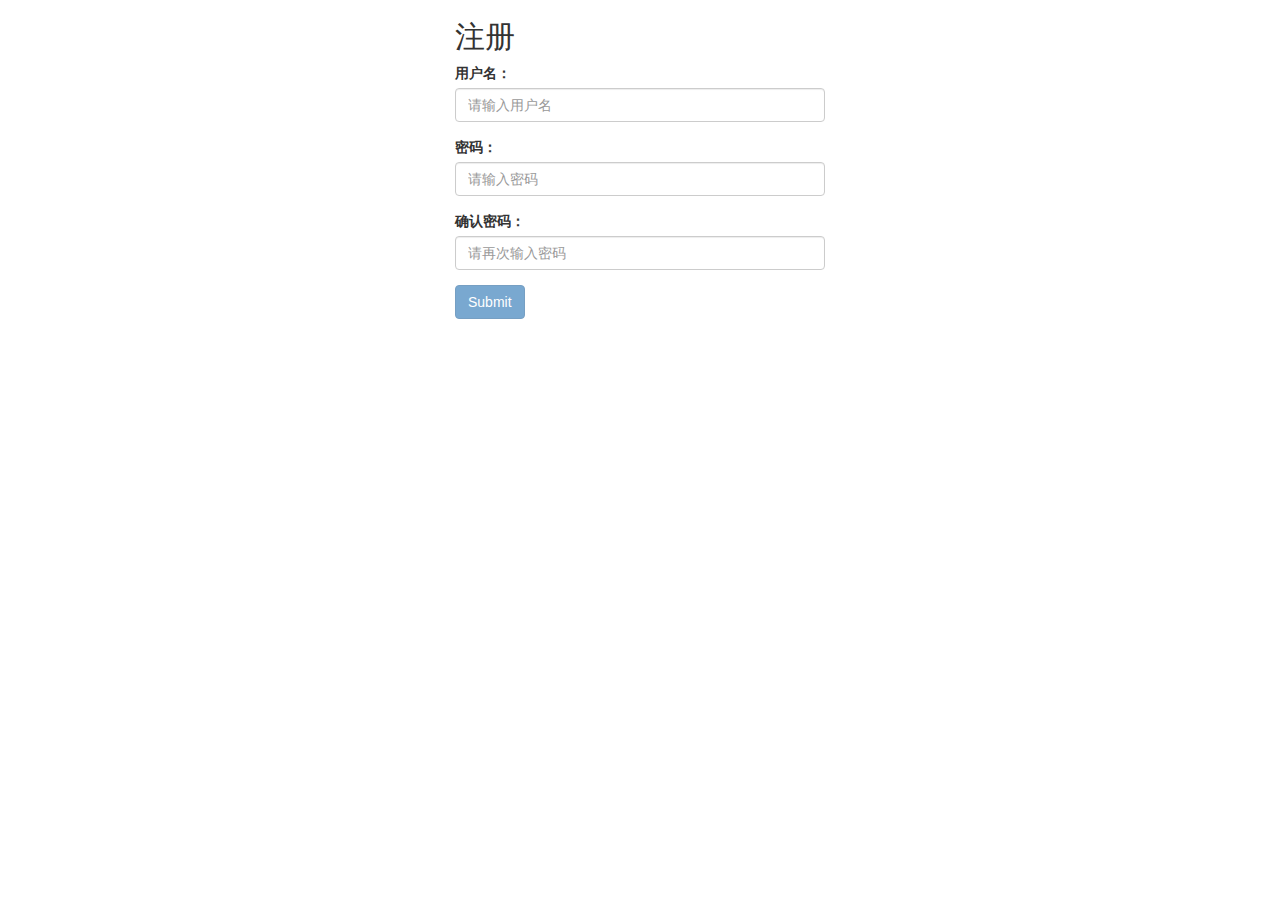
<file: AngularForm/index.html>
<!DOCTYPE html>
<html>

<head>
    <meta charset="UTF-8">
    <title>表单</title>
    <link rel="stylesheet" href="bootstrap.min.css">
    <link rel="stylesheet" href="font-awesome/css/font-awesome.min.css">
    <style>

    input.error {
        border: 1px solid #a30;
    }

    p.success {
        color: #3c763d;
        position: relative;
        top: -26px;
        left: 350px;
    }

    .error {
        color: red;
    }

    .wrapper {
        width: 400px;
    }
    </style>
</head>

<body ng-app="myApp" ng-controller="myController">
    <div class="container-fluid wrapper">
        <form name="siginUpForm" ng-submit="submitForm()">
            <h2>注册</h2>

            <div class="form-group" ng-class="{'has-success':siginUpForm.username.$valid}">
                <label for="">用户名：</label>
                <input type="text" class="form-control" id="" name="username" ng-minlength='4' ng-maxlength='32' required ng-model="userdata.username" placeholder="请输入用户名">
                <p class="error" ng-if="(siginUpForm.username.$error.minlength || siginUpForm.username.$error.maxlength) && siginUpForm.username.$touched">用户名长度应在4-32位之间</p>
                <p class="error" ng-if="siginUpForm.username.$error.required && siginUpForm.username.$touched">用户名不能为空</p>
                <p class="fa fa-check success" ng-if="siginUpForm.username.$valid"></p>
            </div>

            <div class="form-group" ng-class="{'has-success':siginUpForm.password.$valid}">
                <label for="">密码：</label>
                <input type="password" class="form-control" id="" name="password" ng-minlength='6' ng-maxlength='255' required ng-model="userdata.password" placeholder="请输入密码">
                <p class="error" ng-if="(siginUpForm.password.$error.minlength || siginUpForm.password.$error.maxlength) && siginUpForm.password.$touched">密码长度应大于6位</p>
                <p class="error" ng-if="siginUpForm.password.$error.required && siginUpForm.password.$touched">密码不能为空</p>
                <p class="fa fa-check success" ng-if="siginUpForm.password.$valid"></p>
            </div>

            <div class="form-group" ng-class="{'has-success':siginUpForm.password2.$valid}">
                <label for="">确认密码：</label>
                <input type="password" class="form-control" id="" name="password2" ng-model="userdata.password2" compare="userdata.password" required placeholder="请再次输入密码">
                <p class="error" ng-if="siginUpForm.password2.$error.compare && siginUpForm.password2.$touched">两次密码不一致</p>
                <p class="fa fa-check success" ng-if="siginUpForm.password2.$valid"></p>
            </div>

            <div class="form-group">
                <button type="submit" class="btn btn-primary" ng-disabled="siginUpForm.$invalid">Submit</button>
            </div>
        </form>
    </div>
    <script src="angular.min.js"></script>
    <script src="main.js"></script>
</body>

</html>
</file>
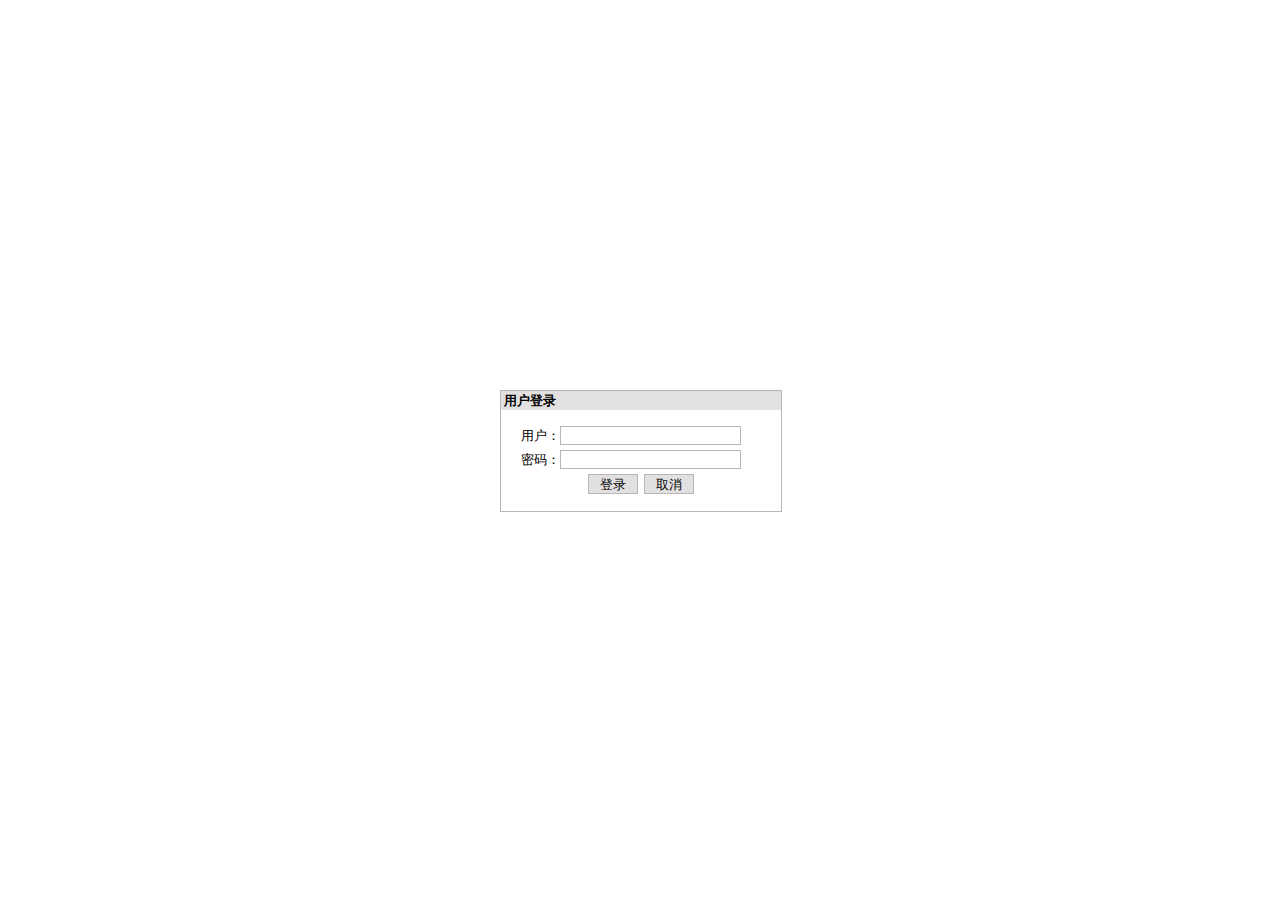
<file: Chatroom/Index.html>
﻿<!DOCTYPE html>
<html xmlns="http://www.w3.org/1999/xhtml">
<head>
    <meta http-equiv="Content-Type" content="text/html; charset=utf-8" />
    <title>聊天室</title>
    <link rel="stylesheet" href="Css/chat.css" />
    <script src="Js/jquery-1.8.2.min.js"></script>
    <script src="Js/chat.js"></script>    
</head>
<body>
    <div id="chat">
        <div id="chat-top">
            <div id="chat-dialog">
                <div id="chat-dialog-t">聊天室</div>
                <div id="chat-dialog-con">
                    <ul>
                    </ul>
                </div>
            </div>
            <div id="chat-user">
                <div id="chat-user-t">当前在线用户</div>
                <div id="chat-user-con">
                    <ul>
                    </ul>
                </div>
            </div>
        </div>
        <div id="chat-bottom">
            <div id="chat-input">
                <div id="chat-input-expr">
                    <!--<img src="Images/1.gif" id="1" /><img src="Images/2.gif" id="2" /><img src="Images/3.gif" id="3" /><img src="Images/4.gif" id="4" /><img src="Images/5.gif" id="5" /><img src="Images/6.gif" id="6" /><img src="Images/7.gif" id="7" /><img src="Images/8.gif" id="8" /><img src="Images/9.gif" id="9" /><img src="Images/10.gif" id="10" />-->
                </div>
                <div id="chat-input-edit">
                    <div id="input-field">
                        <textarea id="txtInput"></textarea>
                    </div>
                    <div id="input-btn">
                        <input id="btnSend" type="button" value="发送" />
                    </div>
                </div>
                <div id="chat-input-tip">发送内容不能为空</div>
            </div>
        </div>
    </div>
    <div id="chat-msg"></div>
</body>
</html>
</file>
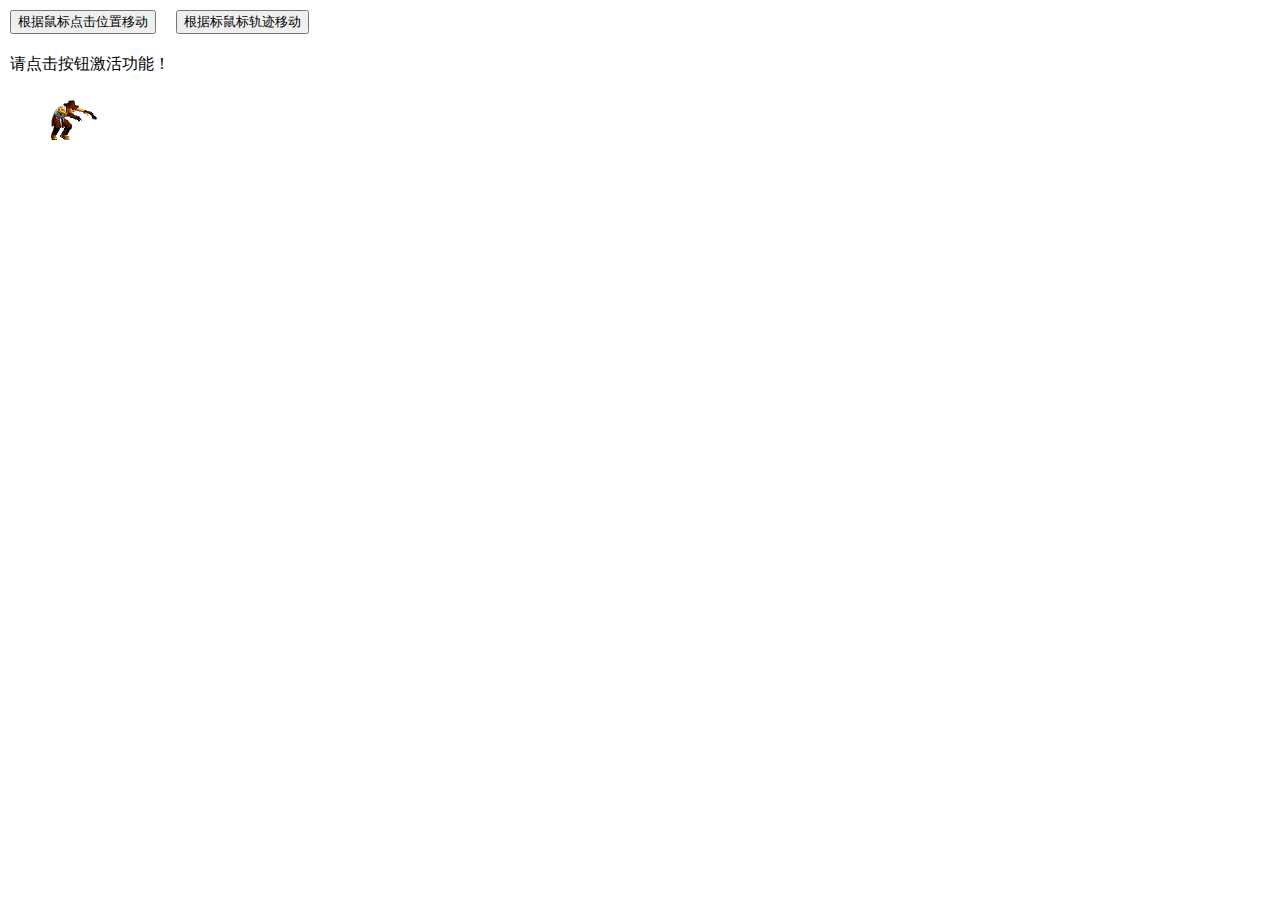
<file: 运动动画/index.html>
<!DOCTYPE html PUBLIC "-//W3C//DTD XHTML 1.0 Transitional//EN" "http://www.w3.org/TR/xhtml1/DTD/xhtml1-transitional.dtd">
<html xmlns="http://www.w3.org/1999/xhtml">
<head>
<meta http-equiv="Content-Type" content="text/html; charset=utf-8" />
<title>按轨迹移动</title>
<style type="text/css">
body,div{margin:0;padding:0;}
div{position:absolute;width:66px;height:45px;background:url(img/1.gif) no-repeat;top:100px;left:50px;}
p,input{margin:10px;}
</style>
<script type="text/javascript">
window.onload = function ()
{
    var oDiv = document.getElementsByTagName("div")[0];
    var aInput = document.getElementsByTagName("input");
    var oP = document.getElementsByTagName("p")[0];
    var i = 0;

    aInput[0].onclick = function (event)
    {
        (event || window.event).cancelBubble = true;
        clearEvent();
        this.value += "(已激活)";
        oP.innerHTML = "鼠标点击页面， 人物将移动至鼠标位置！";
        document.onclick = function (event)
        {
            var event = event || window.event;
            oDiv.style.background = "url(img/2.gif) no-repeat";
            startMove(oDiv, {x:event.clientX, y:event.clientY}, function(){oDiv.style.background = "url(img/1.gif) no-repeat"});
            return false;
        }
    };

    aInput[1].onclick = function (event)
    {
        (event || window.event).cancelBubble = true;
        clearEvent();
        this.value += "(已激活)";
        oP.innerHTML = "按住鼠标左键，在页面划动，人物将按照鼠标轨迹移动。"
        var aPos = [{x:oDiv.offsetLeft, y:oDiv.offsetTop}];
        document.onmousedown = function (event)
        {
            var event = event || window.event;
            aPos.push({x:event.clientX, y:event.clientY});
            document.onmousemove = function (event)
            {
                var event = event || window.event;
                aPos.push({x:event.clientX, y:event.clientY});
                return false;
            }
            return false;
        }
        document.onmouseup = function ()
        {
            document.onmousemove = null;
            oDiv.style.background = "url(img/2.gif) no-repeat";
            var timer = setInterval(function ()
            {
                if(aPos.length == 0)
                {
                    clearInterval(timer);
                    oDiv.style.background = "url(img/1.gif) no-repeat";
                    return;
                };
                oDiv.style.left = aPos[0].x + "px";
                oDiv.style.top = aPos[0].y + "px";
                aPos.shift();
            }, 30);
        };
    }

    function clearEvent()
    {
        document.onclick = null;
        document.onmousedown = null;
        document.onmousemove = null;
        document.onmouseup = null;
        for (i = 0; i < aInput.length; i++)
        {
            aInput[i].value = aInput[i].value.replace("(已激活)", "");
            aInput[i].onmousedown = aInput[i].onmouseup = function (event)
            {
                (event || window.event).cancelBubble = true;
            };
        }
    }
};
function startMove(obj, oTarget, fnEnd)
{
    clearInterval(obj.timer);
    obj.timer = setInterval(function ()
    {
        doMove(obj, oTarget, fnEnd)
    }, 30)
}
function doMove(obj, oTarget, fnEnd)
{
    var iX = (oTarget.x - obj.offsetLeft) / 5;
    var iY = (oTarget.y - obj.offsetTop) / 5;
    iX = iX > 0 ? Math.ceil(iX) : Math.floor(iX);
    iY = iY > 0 ? Math.ceil(iY) : Math.floor(iY);
    if (oTarget.x == obj.offsetLeft && oTarget.y == obj.offsetTop)
    {
        clearInterval(obj.timer);
        fnEnd && fnEnd();
    }
    else
    {
        obj.style.left = obj.offsetLeft + iX + "px";
        obj.style.top = obj.offsetTop + iY + "px";
    }
}
</script>
</head>
<body>
<input type="button" value="根据鼠标点击位置移动" /><input type="button" value="根据标鼠标轨迹移动" />
<p>请点击按钮激活功能！</p>
<div></div>
</body>
</html>
</file>
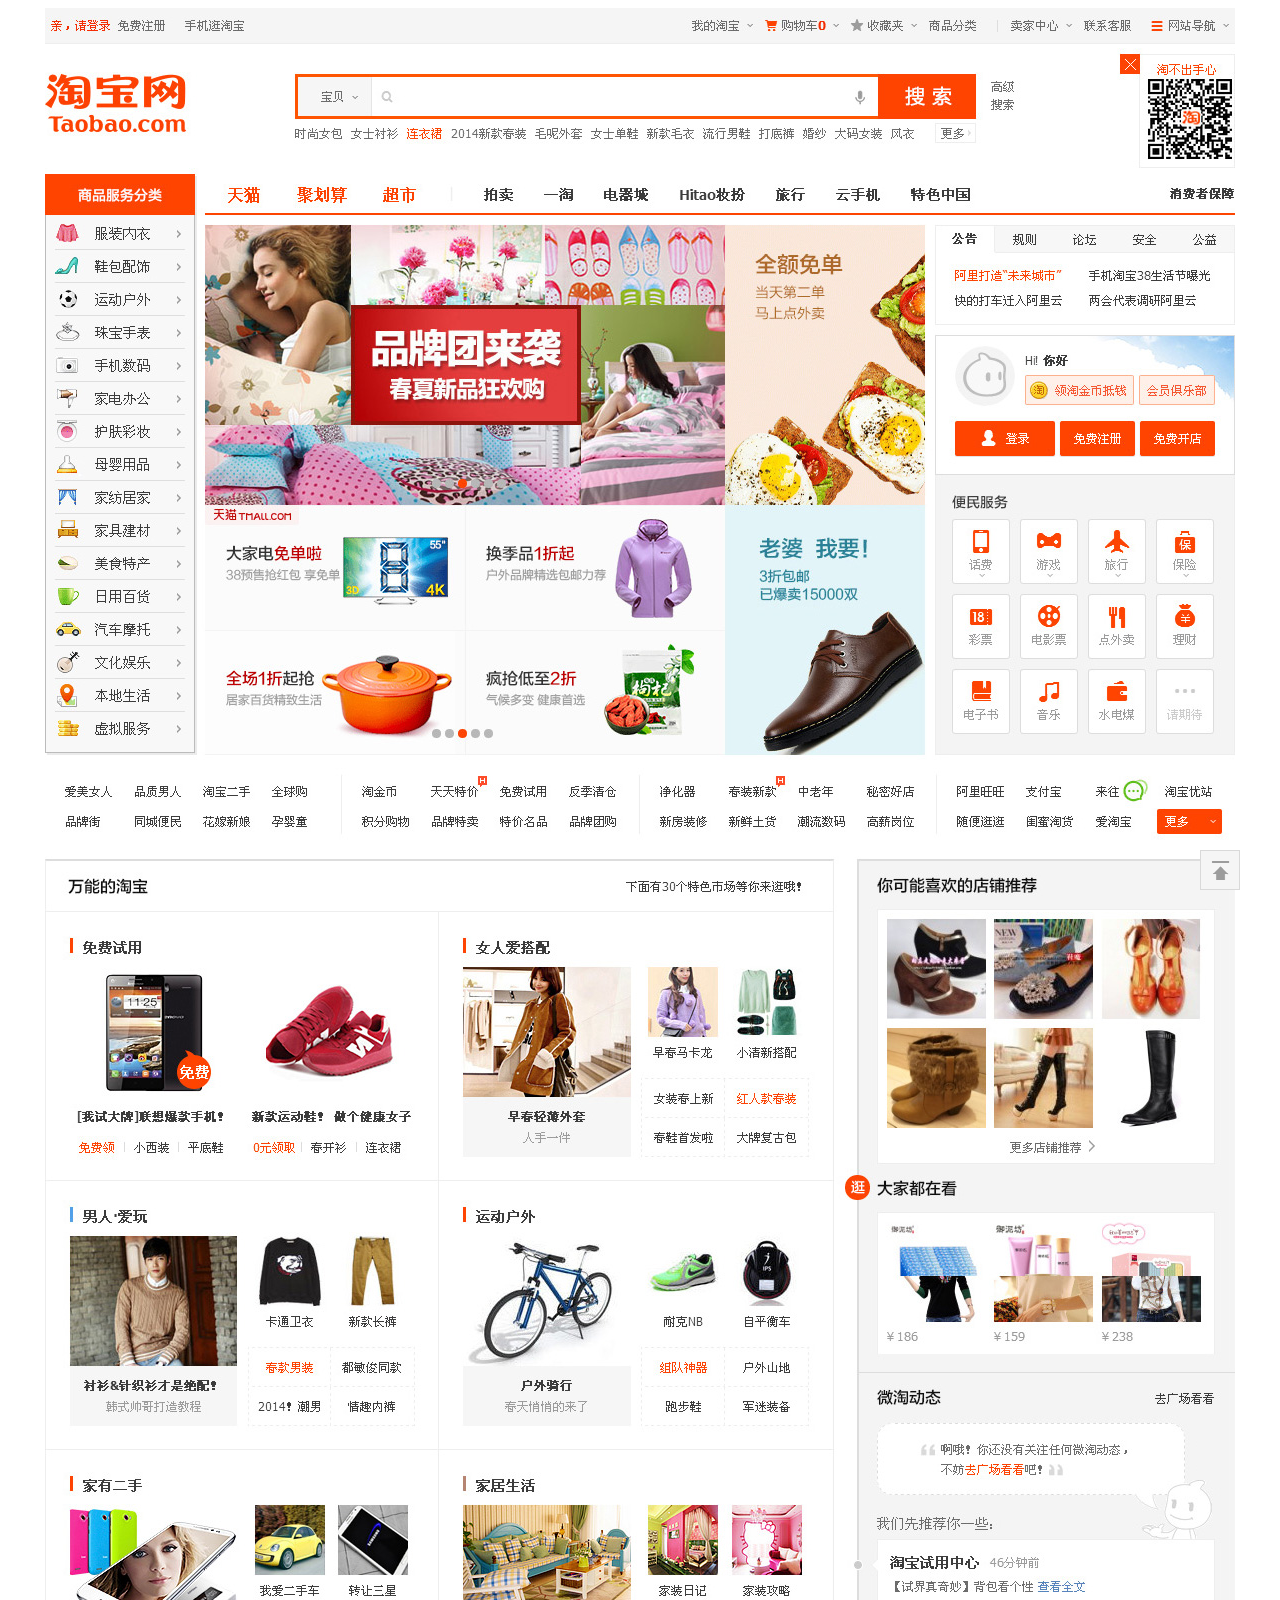
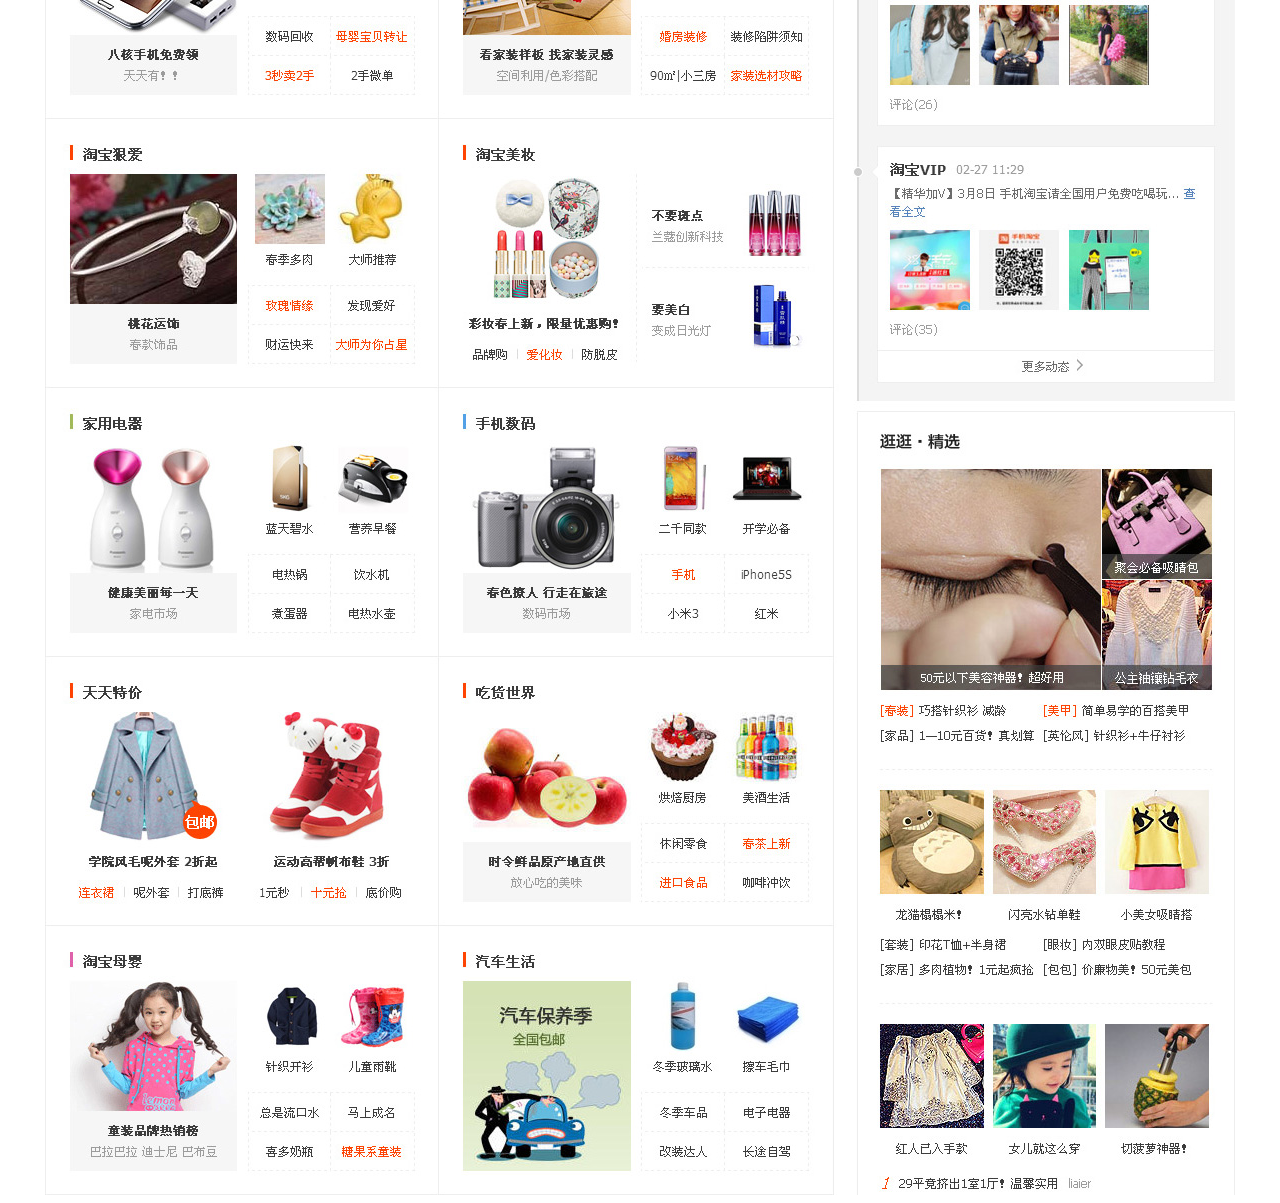
<file: backtotop/demo.html>
<!DOCTYPE html PUBLIC "-//W3C//DTD XHTML 1.0 Transitional//EN" "http://www.w3.org/TR/xhtml1/DTD/xhtml1-transitional.dtd">
<html xmlns="http://www.w3.org/1999/xhtml" xml:lang="en">
<head>
	<meta http-equiv="Content-Type" content="text/html;charset=UTF-8" />
	<title>Javascript 返回顶部</title>
	<style type="text/css">
		#btn {width:40px; height:40px; position:fixed; right:40px; bottom:10px; background:url(images/top_bg.png) no-repeat left top;}
		#btn:hover {background:url(images/top_bg.png) no-repeat 0 -39px;}
		.bg {width:1190px; margin:0 auto;}
	</style>

</head>
<body>
	<a href="javascript:;" id="btn" title="回到顶部"></a>
	<div class="bg">
		<img src="images/tb_bg.jpg" alt="" />
	</div>
    <script type="text/javascript" src="script.js"></script>
</body>
</html>
</file>
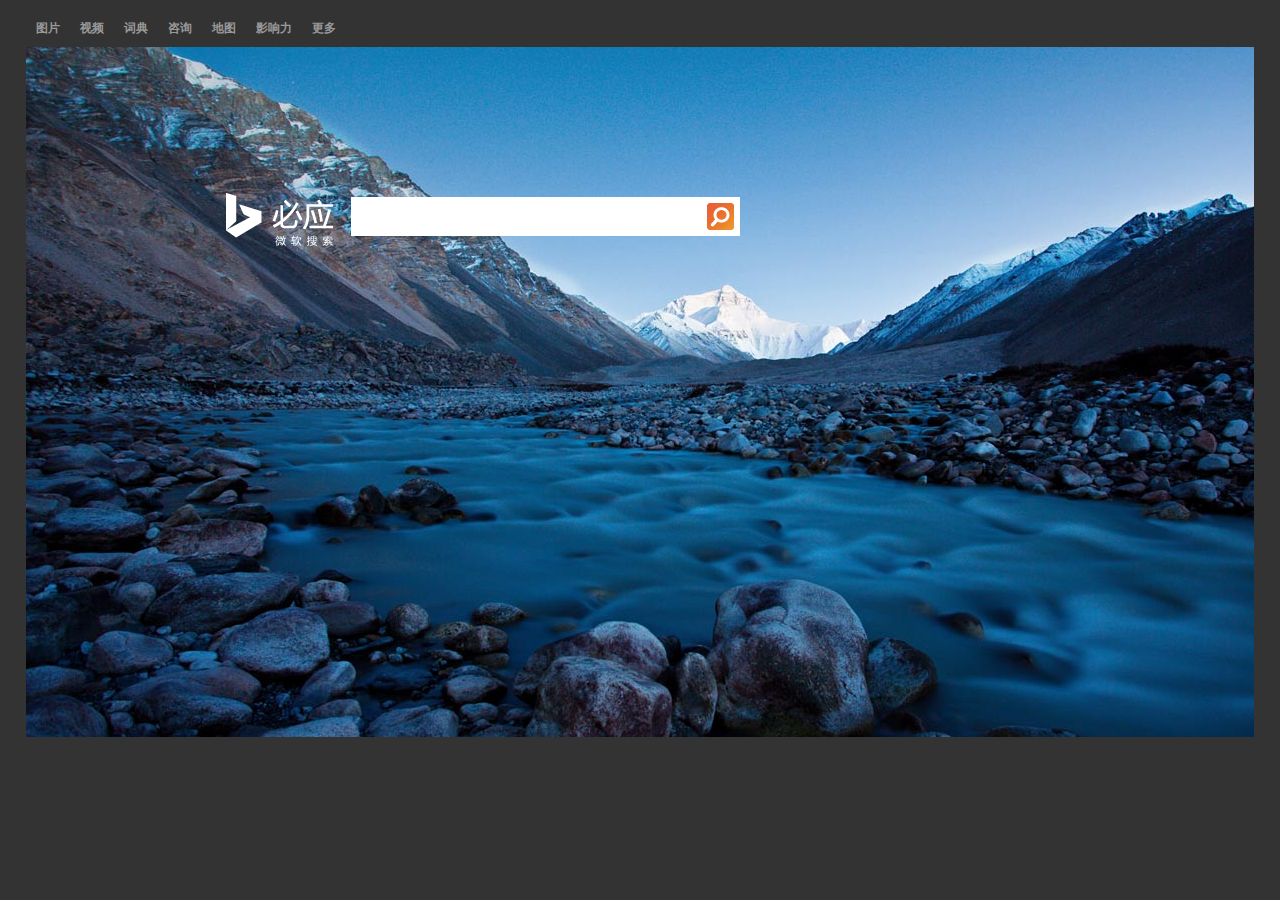
<file: BingSearch(jsonp)/bing-search-ajax.htm>
<html>
<head>
	<meta http-equiv="X-UA-Compatible" content="IE=edge"/>
	<meta content="text/html; charset=utf-8" http-equiv="content-type" />
	<title>bing search</title>
	<style type="text/css">
	body{background-color: #333;}
	.bg-div{position:relative;background-image: url(river.jpg);width:1228px;height:690px;margin: 0 auto;}
	.logo{background-image: url(logo.png);height:53px;width: 107px; float: left;margin: -4px 18px 0 0;}
	.search-form{float: left; background-color: #fff;padding:5px;}
	.search-text{height:25px;line-height: 25px;float: left;width: 350px;border: 0;outline: none;}
	.search-button{background-image: url(search-button.png);width:29px;height:29px;float: left;border: 0}
	.search-box{position:absolute;top:150px;left: 200px; }
	.suggest{width:388px; background-color:#fff;position:absolute;margin:0;padding:0;border-width:1px;border-style:solid;border-color: #999;}
	.suggest ul{list-style:none;display:block;margin:0;padding:0}
	.suggest ul li {padding:3px;line-height:25px;font-size: 14px;color: #777;cursor: pointer;padding:3px;}
	.suggest ul li:hover{background-color:#e5e5e5;text-decoration: underline;}
	.suggest strong{color:#000;}
	.clearfix:after{display:block;clear:both;content:"";visibility:hidden;height:0px;}
	.clearfix{zoom:1}

	.nav{margin:0 auto; width:1228px;}
	.nav ul{list-style:none;margin:0;padding:0;}
	.nav ul li{float:left;padding:10px;}
	.nav ul li a{color:#999; text-decoration:none;font-size:12px; font-weight:bold;}
	a:hover {text-decoration: underline;}
	</style>
</head>

<body>
<div class="nav">
<ul class="clearfix">
	<li><a href="#">图片</a></li>
	<li><a href="#">视频</a></li>
	<li><a href="#">词典</a></li>
	<li><a href="#">咨询</a></li>
	<li><a href="#">地图</a></li>
	<li><a href="#">影响力</a></li>
	<li><a href="#">更多</a></li>
</ul>
</div>
 <div class="bg-div">
 	<div class="search-box">
 	<div class="logo"></div>

	 	<form class="search-form" action="https://cn.bing.com/search" target="_blank" id="search-form">
	 		<input type="text" class="search-text" name="q" id="search_input" autocomplete="off"/>
	 		<input type="submit" class="search-button" value=""/>
	 	</form>

 	</div>
 </div>
 <div class="suggest" id="search-suggest" style="display:none">
				<ul id="search-result">
					<li> 搜索内容 </li>
					<li> 搜索内容 </li>
				</ul>
</div>
 <script src="http://code.jquery.com/jquery-1.10.2.min.js"></script>
 <script>
 $('#search_input').bind('keyup',function(){
	var jqueryInput = $(this);
	var searchText = jqueryInput.val();
	$.get('http://api.bing.com/qsonhs.aspx?q='+searchText,function(d){
		var d=d.AS.Results[0].Suggests;
		for(var i=0;i<d.length;i++){
			html+='<li>'+d[i].Txt+'</li>';
		}
		$('#search-result').html(html);
			$('#search-suggest').css({
				top:$('#search-form').offset().top+$('#search-form').height()+10,
				left:$('#search-form').offset().left
}).show();
	},'json');

 });

$(document).bind('click',function(){
	$('#search-suggest').hide();
})
$(document).delegate('li','click',function(){
	var keyword=$(this).text();
	location.href='http://cn.bing.com/search?q='+keyword;
})

 </script>
</body>
</html>
</file>
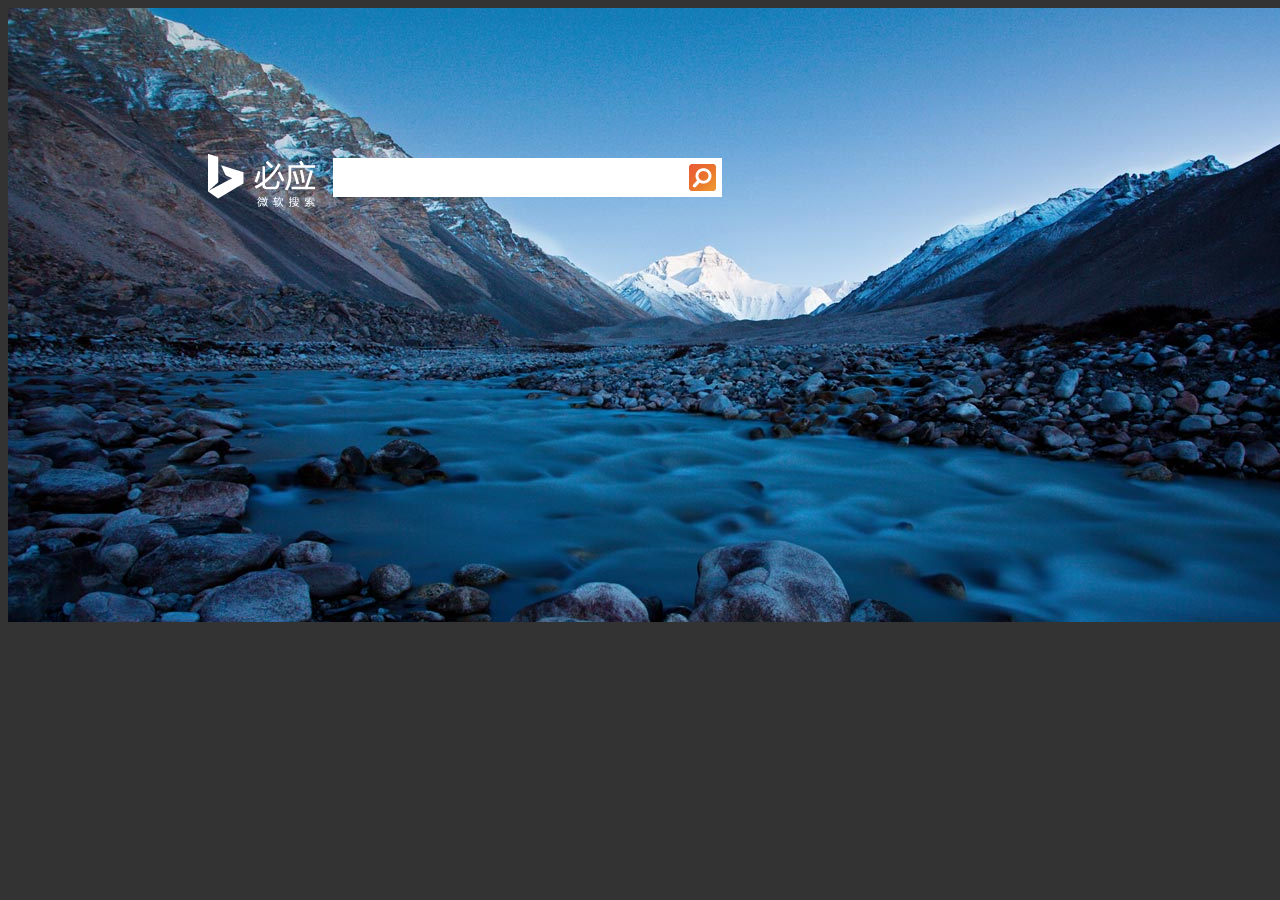
<file: BingSearch(jsonp)/bing-search-demo.htm>
<html>
<head>
	<meta http-equiv="X-UA-Compatible" content="IE=edge;charset=utf-8"/>
	<title>bing search</title>
	<style type="text/css">
	body{background-color: #333;}
	.bg-div{position:relative;background-image: url(river.jpg);width:1340px;height:614px;margin: 0 auto;}
	.logo{background-image: url(logo.png);height:53px;width: 107px; float: left;margin: -4px 18px 0 0;}
	.search-form{float: left; background-color: #fff;padding:5px;}
	.search-text{height:25px;line-height: 25px;float: left;width: 350px;border: 0;outline: none;}
	.search-button{background-image: url(search-button.png);width:29px;height:29px;float: left;border: 0}
	.search-box{position:absolute;top:150px;left: 200px; }
	</style>
</head>

<body>
 <div class="bg-div">
 	<div class="search-box">
 	<div class="logo"></div>

	 	<form class="search-form" action="https://cn.bing.com/search" target="_blank">
	 		<input type="text" class="search-text" name="q"/>
	 		<input type="submit" class="search-button" value=""/>
	 	</form>
 	</div>
 </div>
</body>
</html>
</file>
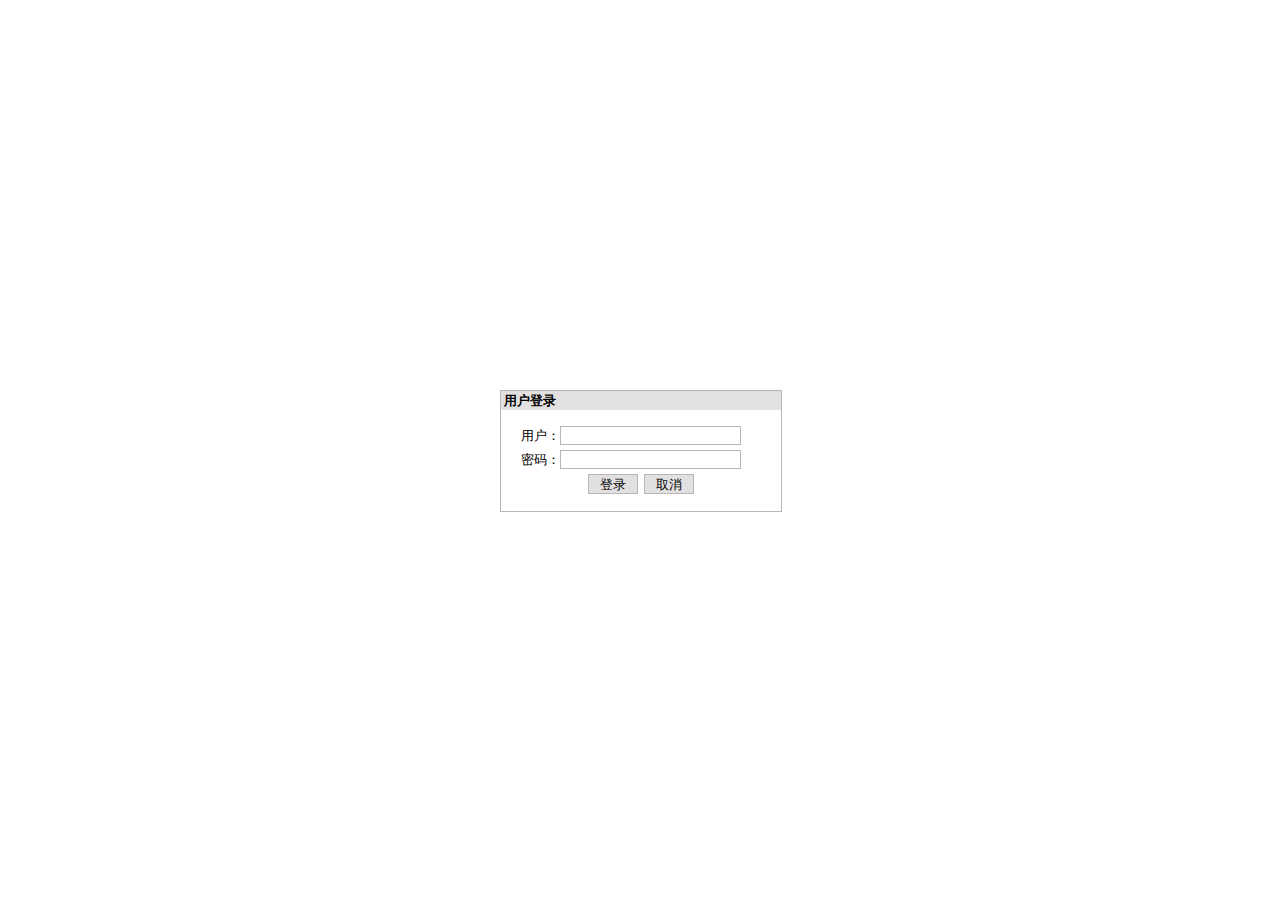
<file: Chatroom/Login.html>
﻿<!DOCTYPE html>
<html xmlns="http://www.w3.org/1999/xhtml">
<head>
    <meta http-equiv="Content-Type" content="text/html; charset=utf-8" />
    <title>用户登录</title>
    <link rel="stylesheet" href="Css/login.css" />
    <script src="Js/jquery-1.8.2.min.js"></script>
    <script src="Js/login.js"></script>
</head>
<body>
    <div id="login">
        <div id="login-t">用户登录</div>
        <div id="login-main">
            <div id="login-con">
                <div class="login-item">
                    用户：<input id="txtName" type="text" />
                </div>
                <div class="login-item">
                    密码：<input id="txtPwd" type="password" />
                </div>
                <div id="login-btn">
                    <input id="btnLogin" type="button" value="登录" />&nbsp;
                    <input id="btnCancel" type="reset" value="取消" />
                </div>
            </div>         
        </div>
    </div>
    <div id="login-msg"></div>
</body>
</html>
</file>
<file: Chatroom/Css/chat.css>
﻿body {
    padding:0;
    margin:0;
    font-size:13px;
    font-family:'SimSun' serif;
}
ul {
    padding:0;
    margin:0;
}
li {
    list-style:none;
}

#chat {
    width:600px;
    height:500px;
    position:absolute;
    top:50%;
    left:50%;
    margin-top:-250px;
    margin-left:-300px;
    border:1px solid #b7b7b7;
}
#chat-top {
    width:100%;
    height:390px;
}
#chat-dialog {
    float:left;
    padding:8px;
    width:444px;
    height:374px;
    overflow:hidden;
}
#chat-dialog-t {
    font-weight:bold;
}
#chat-dialog-con {
    width:440px;
    height:355px;
    overflow:hidden;
}
#chat-dialog-con ul li,#chat-user-con ul li{
    margin:5px 0 8px 5px;
}
#chat-dialog-con,#chat-user-con{    
    border:1px solid #b7b7b7;
    overflow-y:scroll;
}
#txtInput {
    width:436px;
    height:50px;
    resize:none;
}
#chat-user {
    float:left;
    width:124px;
    padding:8px;
    height:374px;
    overflow:hidden;
}
#chat-user-t {
    font-weight:bold;
}
#chat-user-con {
    overflow:hidden;
}
#chat-user-con{
    width:118px;
    height:355px;
}
#chat-bottom {
    width:100%;
    height:110px;
}
#chat-input {
    padding:0 8px 8px;
}
#input-field {
    float:left;
}
#input-btn {
    float:left;
    margin-left:18px;
}
#input-btn input{
    width:90px;
    height:55px;
    border:1px solid #b7b7b7;
    cursor:pointer;
}
#chat-input-tip {
    clear:both;
    color:#b7b7b7;
}
#chat-msg {
    position:absolute;
    top:0;
    right:0;
    width:180px;
    height:40px;    
    text-align:center;
    line-height:40px;
    background-color:#f8d3a6;
    border:1px solid #cb7105;
    display:none;
}
</file>
<file: Chatroom/Css/login.css>
﻿body {
    padding:0;
    margin:0;
    font-size:13px;
    font-family:'SimSun' serif;
}
#login {
    position:absolute;
    top:50%;
    left:50%;
    width:280px;
    height:120px;
    margin-top:-60px;
    margin-left:-140px;
    border:1px solid #b7b7b7;
}
#login-t {
    padding-left:3px;
    height:16%;
    font-weight:bold;
    line-height:20px;
    background-color:#e2e0e0;
}
#login-main {
    height:84%;
}
#login-con {
    width:86%;
    margin:auto;
    margin-top:16px;
}
.login-item {
    margin-bottom:5px;
}
.login-item input{
    width:175px;
    height:15px;
    border:1px solid #b7b7b7;
}
#login-btn {
    text-align:center;
}
#login-btn input{
    width:50px;
    height:20px;
    background-color:#e2e0e0;
    border:1px solid #b7b7b7;
    cursor:pointer;
}
#login-msg {
    position:absolute;
    top:0;
    right:0;
    width:180px;
    height:40px;
    text-align:center;
    line-height:40px;
    background-color:#f8d3a6;
    border:1px solid #cb7105;
    display:none;
}
</file>
